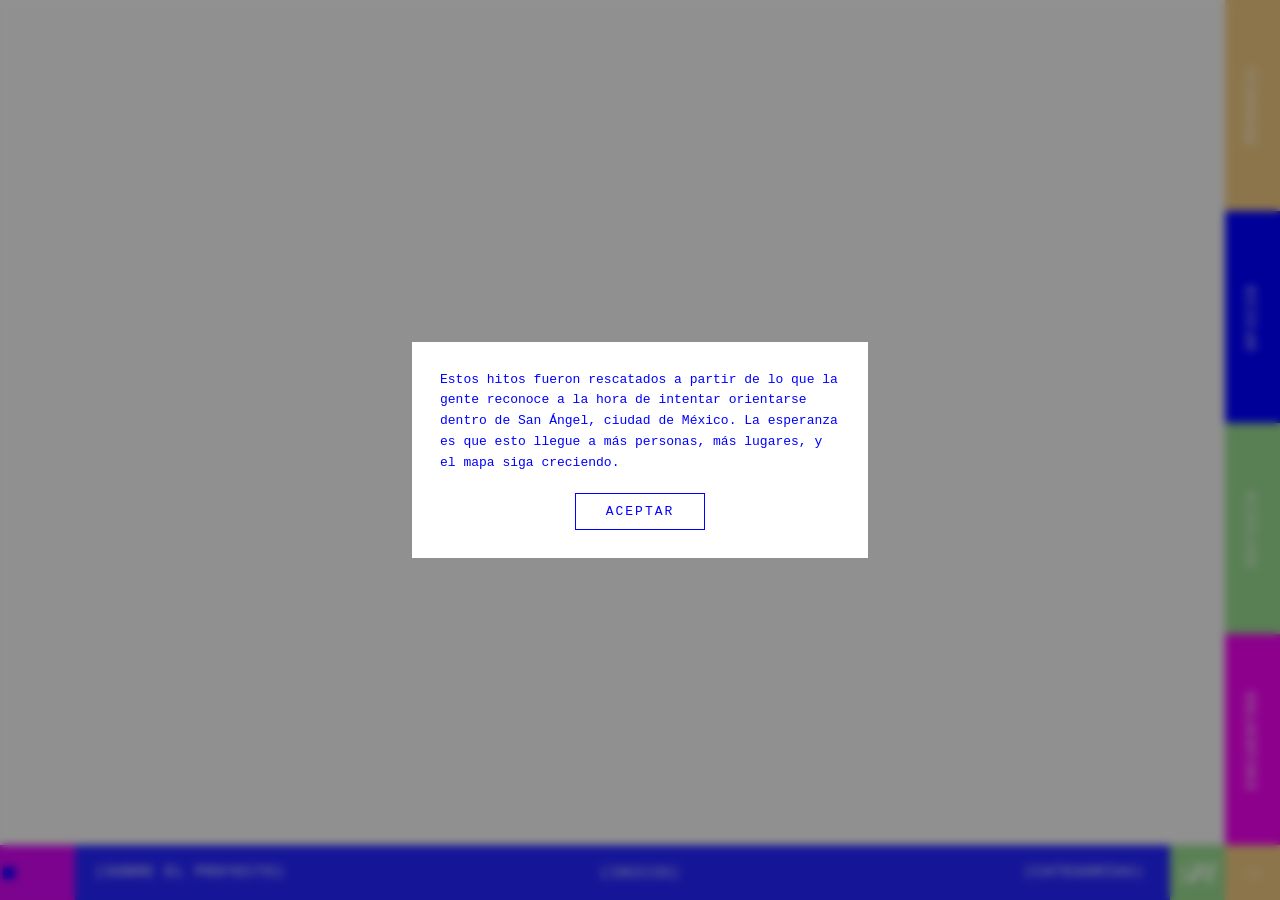
<file: map-sockets.html>
<!DOCTYPE html>
<html lang="es">
<head>
    <meta charset="UTF-8">
    <meta name="viewport" content="width=device-width, initial-scale=1.0">
    <title>Reconocer — Mapa</title>
    <link rel="icon" href="./favicon.ico" sizes="any">
    <link rel="icon" type="image/png" sizes="32x32" href="./img/favicon-32.png">
    <link rel="apple-touch-icon" sizes="180x180" href="./img/apple-touch-icon.png">
    <link href="https://api.mapbox.com/mapbox-gl-js/v3.3.0/mapbox-gl.css" rel="stylesheet">
    <link rel="stylesheet" href="./css/style.css?v=20260611-map-sound">
</head>
<body>
<audio id="global-audio" preload="auto" data-audio-base="./audio/"></audio>
    <div id="map-container">
        <div id="mapa"></div>

        <nav id="categories-nav" class="categories-open">
            <div class="categories-wrapper">
                <div class="cat-rects" aria-hidden="true">
                    <div class="cat-rect memoria" data-for="memoria-button"></div>
                    <div class="cat-rect oficio" data-for="oficio-button"></div>
                    <div class="cat-rect refugio" data-for="refugio-button"></div>
                    <div class="cat-rect encuentro" data-for="encuentro-button"></div>
                </div>
                <div class="cat-buttons">
                    <button class="category-button" id="memoria-button" data-category="m"><span class="label">MEMORIA</span><span class="swatch"></span></button>
                    <button class="category-button" id="oficio-button" data-category="o"><span class="label">OFICIO</span><span class="swatch"></span></button>
                    <button class="category-button" id="refugio-button" data-category="r"><span class="label">REFUGIO</span><span class="swatch"></span></button>
                    <button class="category-button" id="encuentro-button" data-category="e"><span class="label">ENCUENTRO</span><span class="swatch"></span></button>
                </div>
            </div>
        </nav>

        <footer class="site-footer">
           <button class="sound-btn" id="sound-btn" aria-label="sonido">
               <input type="range" class="volume-slider" id="volume-slider" 
                      min="0" max="1" step="0.05" value="0" 
                      onclick="event.stopPropagation()">
           </button>
           <div class="footer-left" style="margin-left: 20px; margin-right: 20px; flex: 1;">
               <a href="./docs/index.html" class="footer-link footer-link-lg">(SOBRE EL PROYECTO)</a>
           </div>
           <div class="footer-center" style="position:absolute; left:50%; transform:translateX(-50%);">
               <a href="./index.html" class="footer-link footer-link-lg">(INICIO)</a>
           </div>
           <div class="footer-right">
               <button class="footer-link footer-link-lg" id="categories-button">(CATEGORÍAS)</button>
               <div id="category-rects-footer">
                   <div class="footer-rect footer-rect--memoria">
                       <img src="./img/m40.jpg" alt="memoria" class="rect-img">
                       <p class="rect-text">Explora las huellas que el tiempo ha dejado en el lugar. Fachadas, materiales, detalles y espacios que conservan historias, transformaciones y recuerdos del pasado.</p>
                   </div>
                   <div class="footer-rect footer-rect--oficio">
                       <img src="./img/o26.jpg" alt="oficio" class="rect-img">
                       <p class="rect-text">Explora negocios, talleres, mercados y espacios que forman parte de la actividad cotidiana del lugar. Espacios que reflejan la actividad, los saberes y la vida diaria del territorio.</p>
                   </div>
                   <div class="footer-rect footer-rect--refugio">
                       <img src="./img/r34.jpg" alt="refugio" class="rect-img">
                       <p class="rect-text">Sigue los espacios donde las personas se reúnen, conversan y comparten el territorio. Plazas, paradas de camión, parques, puntos donde la vida colectiva se hace visible.</p>
                   </div>
                   <div class="footer-rect footer-rect--encuentro">
                       <img src="./img/e25.jpg" alt="encuentro" class="rect-img">
                       <p class="rect-text">Toma esta ruta para seguir los puntos donde las personas coinciden. Espacios de convivencia, intercambio y actividad que dan forma a la vida cotidiana y turística del lugar.</p>
                   </div>
               </div>
               <div class="footer-cat-actions">
                   <button type="button" class="footer-cat-block" id="footer-cat-companion" aria-label="Cambiar fondo del mapa">
                       <span class="footer-map-filter-c" aria-hidden="true">M</span>
                   </button>
                   <button type="button" class="footer-cat-block" id="cat-arrow-btn" aria-label="Abrir categorías">
                       <span id="cat-arrow">→</span>
                   </button>
               </div>
           </div>
        </footer>
        <div id="map-splash">
            <div id="splash-overlay"></div>
            <div id="splash-modal">
                <p>Estos hitos fueron rescatados a partir de lo que la gente reconoce a la hora de intentar orientarse dentro de San Ángel, ciudad de México. La esperanza es que esto llegue a más personas, más lugares, y el mapa siga creciendo.</p>
                <button id="splash-btn">ACEPTAR</button>
            </div>
        </div>
    </div>

    <script src="https://api.mapbox.com/mapbox-gl-js/v3.3.0/mapbox-gl.js"></script>
    <script src="./js/map-token.js"></script>
    <script src="./js/ws-config.js"></script>
    <script src="./js/ws-routes.js"></script>
    <script src="./js/reconocer-build.js"></script>
    <script src="./js/hito-videos.js?v=20260611-mod-v16"></script>
    <script src="./js/map/map-config.js?v=20260611-mod-v16"></script>
    <script src="./js/map/map-state.js?v=20260611-mod-v16"></script>
    <script src="./js/map/map-layers.js?v=20260611-mod-v16"></script>
    <script src="./js/map/map-viewport.js?v=20260611-mod-v16"></script>
    <script src="./js/map/map-ws.js?v=20260611-mod-v16"></script>
    <script src="./js/map/map-csv.js?v=20260611-mod-v16"></script>
    <script src="./js/map/map-rewards.js?v=20260611-mod-v16"></script>
    <script src="./js/map/map-popups.js?v=20260611-mod-v16"></script>
    <script src="./js/map/map-markers.js?v=20260611-mod-v16"></script>
    <script src="./js/map/map-init.js?v=20260611-mod-v16"></script>
    <script>
    document.querySelectorAll('a').forEach(link => {
        link.addEventListener('click', function(e) {
            const href = this.getAttribute('href');
            if (!href || href.startsWith('#') || href.startsWith('javascript')) return;
            e.preventDefault();
            document.body.style.transition = 'opacity 600ms ease';
            document.body.style.opacity = '0';
            setTimeout(() => { window.location.href = href; }, 360);
        });
    });
    </script>
    <script src="./js/audio.js?v=11"></script>
    <script>
    const splash = document.getElementById('map-splash');
    const splashBtn = document.getElementById('splash-btn');

    if (splashBtn) {
        splashBtn.addEventListener('click', () => {
            splash.classList.add('hidden');
            setTimeout(() => { splash.style.display = 'none'; }, 600);
        });
    }
    </script>
</body>
</html>
</file>
<file: css/style.css>
/* Fuentes personalizadas */
@font-face {
    font-family: 'REconocer';
    src: url('./REconocer-Regular.woff') format('woff');
    font-weight: normal;
    font-style: normal;
    font-display: swap;
}

@font-face {
    font-family: 'REconocer Alt R';
    src: url('./REconocer-AltR.woff') format('woff');
    font-weight: normal;
    font-style: normal;
    font-display: swap;
}

/* Reset y tipografía general */
html, body {
    min-height: 100%;
    padding: 0;
    margin: 0;
    overflow-x: hidden;
    overflow-y: auto;
    scroll-behavior: smooth;
    font-family: "Courier New", Courier, monospace;
    -webkit-font-smoothing: antialiased;
    background-color: #f1f1f1;
    max-width: 100%;
}

/* Map containers (acepta ambos ids por compatibilidad) */
#map, #mapa {
    position: absolute;
    left: 0;
    top: 0;
    width: 100%;
    height: 100%;
    background: #f1f1f1;
}

/* Filtro solo en el canvas base; marcadores y popups quedan arriba sin filtro */
#map-container #mapa {
    background: #ffffff;
}

#mapa.map-view-pending {
    visibility: hidden;
}

#mapa .mapboxgl-canvas-container .mapboxgl-canvas {
    position: relative;
    z-index: 0;
}

#map-container .mapboxgl-canvas {
    filter: brightness(1.22) saturate(0) contrast(0.8);
}

#map-container.map-bg-blue .mapboxgl-canvas {
    transition: filter 1.8s ease-in-out;
}

#map-container.map-bg-dark .mapboxgl-canvas {
    filter: brightness(0.22) saturate(0) contrast(1.22);
}

#map-zoom-fade {
    position: fixed;
    inset: 0;
    background: #000000;
    opacity: 0;
    pointer-events: none;
    z-index: 9998;
    transition: opacity 0.85s ease-in-out;
}

#map-zoom-fade.is-active {
    opacity: 0.26;
}

#map-zoom-fade.is-active.is-flash {
    animation: rewardMapUnlockFlash 1.15s ease-out forwards;
}

#map-zoom-fade.is-active.is-pulse {
    animation: rewardMapLightPulse 2.6s ease-in-out infinite;
}

@keyframes rewardMapUnlockFlash {
    0% { opacity: 0; }
    30% { opacity: 0.38; }
    62% { opacity: 0.2; }
    100% { opacity: 0.28; }
}

@keyframes rewardMapLightPulse {
    0%, 100% { opacity: 0.24; }
    50% { opacity: 0.34; }
}

.map-zoom-hint {
    position: fixed;
    inset: 0;
    z-index: 9999;
    pointer-events: none;
    opacity: 0;
    visibility: hidden;
    transition: opacity 0.5s ease-in-out, visibility 0.5s ease-in-out;
}

.map-zoom-hint.is-visible {
    opacity: 1;
    visibility: visible;
}

.map-zoom-hint__frame {
    position: absolute;
    left: 50%;
    top: 50%;
    width: min(58vw, 300px);
    height: min(22vh, 110px);
    transform: translate(-50%, -50%);
}

.map-zoom-hint__corner {
    position: absolute;
    width: 30px;
    height: 30px;
    border-color: rgba(255, 255, 255, 0.88);
    border-style: solid;
    animation: zoomHintPulse 2.2s ease-in-out infinite;
}

.map-zoom-hint__corner--tl {
    top: 0;
    left: 0;
    border-width: 2px 0 0 2px;
}

.map-zoom-hint__corner--tr {
    top: 0;
    right: 0;
    border-width: 2px 2px 0 0;
}

.map-zoom-hint__corner--bl {
    bottom: 0;
    left: 0;
    border-width: 0 0 2px 2px;
}

.map-zoom-hint__corner--br {
    bottom: 0;
    right: 0;
    border-width: 0 2px 2px 0;
}

.map-zoom-hint__label {
    position: absolute;
    left: 50%;
    top: 50%;
    transform: translate(-50%, -50%);
    margin: 0;
    font-family: 'Courier New', Courier, monospace;
    font-size: 11px;
    letter-spacing: 0.06em;
    color: rgba(255, 255, 255, 0.92);
    text-transform: lowercase;
    white-space: nowrap;
    text-align: center;
    text-shadow: 0 0 14px rgba(0, 0, 0, 0.9), 0 1px 10px rgba(0, 0, 0, 0.75);
}

@keyframes zoomHintPulse {
    0%, 100% { opacity: 0.55; }
    50% { opacity: 1; }
}

@media (prefers-reduced-motion: reduce) {
    #map-zoom-fade,
    .map-zoom-hint {
        transition: none;
    }

    #map-zoom-fade.is-flash,
    #map-zoom-fade.is-pulse {
        animation: none;
        opacity: 0.28;
    }

    .map-zoom-hint__corner {
        animation: none;
        opacity: 0.9;
    }
}

/* Entrada al filtro 3: rosa + azul por capas, sin monocromático encima */
#map-container.map-bg-blue.map-bg-blue-base .mapboxgl-canvas {
    filter: brightness(0.98) contrast(1.04);
}

/* Encuentro: rosa invertido monocromático */
#map-container.map-bg-blue.map-bg-blue-encuentro .mapboxgl-canvas {
    filter: grayscale(1) sepia(0.85) hue-rotate(292deg) saturate(4.8) brightness(0.97) contrast(1.02) !important;
}

#map-container.map-bg-blue.map-bg-blue-green .mapboxgl-canvas {
    filter: grayscale(1) sepia(0.85) hue-rotate(68deg) saturate(3.4) brightness(0.99) contrast(1.02);
}

/* Oficio: monocromático azul #0000ff */
#map-container.map-bg-blue.map-bg-blue-oficio .mapboxgl-canvas {
    filter: grayscale(1) sepia(0.85) hue-rotate(196deg) saturate(5.2) brightness(0.93) contrast(1.04) !important;
}

#map-container.map-bg-blue.map-bg-blue-memoria .mapboxgl-canvas {
    filter: grayscale(1) sepia(0.85) hue-rotate(18deg) saturate(3.6) brightness(1.03) contrast(1.02);
}
#home {
   background-color: #f1f1f1;
   width: 100%;
   max-width: 100%;
   overflow-x: hidden;
}

#map-preview,
#map-sticky-wrap,
#docs-preview,
#docs-sticky-wrap {
   width: 100%;
   max-width: 100%;
   overflow-x: hidden;
}

.city-stage {
   position: absolute;
   left: 0;
   right: 0;
   width: 100%;
   max-width: 100%;
   display: flex;
   flex-direction: row;
   align-items: flex-start;
   justify-content: space-between;
   gap: 1rem;
   z-index: 1001;
   pointer-events: none;
   box-sizing: border-box;
}

.city-copy {
   position: relative;
   flex: 1 1 auto;
   min-width: 0;
   height: calc(100vh - 55px);
   pointer-events: none;
}

.city-collage {
   position: relative;
   flex: 0 0 auto;
   aspect-ratio: 2336 / 3118;
   width: min(calc((100vh - 55px) * 2336 / 3118), 58vw);
   height: min(calc(100vh - 55px), calc(58vw * 3118 / 2336));
   display: block;
   overflow: visible;
}

.city-collage__base {
   position: absolute;
   left: 0;
   top: 0;
   width: 100%;
   height: 100%;
   display: block;
   pointer-events: none;
   opacity: 0;
   z-index: 0;
   transition: opacity 0.4s ease;
}

.city-collage--complete .city-collage__base {
   opacity: 1;
}

.city-collage--complete .city-piece {
   opacity: 1;
   animation: none;
   transform: none;
}

.city-piece {
   position: absolute;
   overflow: hidden;
   line-height: 0;
   will-change: opacity, transform;
   z-index: 2;
}

.city-piece img {
   position: absolute;
   display: block;
   max-width: none;
}

.city-collage--pending .city-piece {
   opacity: 0;
}

.city-collage--shown .city-piece {
   opacity: 0;
   animation: cityPieceReveal 0.78s cubic-bezier(0.22, 1, 0.36, 1) var(--reveal-delay, 0s) forwards;
}

@keyframes cityPieceReveal {
   from {
      opacity: 0;
      transform: translateY(-12px);
   }
   to {
      opacity: 1;
      transform: translateY(0);
   }
}

@media (prefers-reduced-motion: reduce) {
   .city-collage--pending .city-piece,
   .city-collage--shown .city-piece,
   .city-collage__base {
      opacity: 1;
      animation: none;
      transform: none;
   }

   .city-collage--complete .city-collage__base {
      opacity: 1;
   }
}

.city-copy__block {
   position: absolute;
   margin: 0;
   font-family: 'REconocer', serif;
   font-size: calc(22px + 2pt);
   font-weight: normal;
   color: #0000ff;
   line-height: 1.25;
   text-align: left;
   will-change: opacity;
}

.city-copy__block--1 {
   font-size: calc(22px + 6pt);
   left: 8%;
   top: 9%;
   line-height: 1.42;
}

.city-copy__block--2,
.city-copy__block--3 {
   font-family: 'Courier New', Courier, monospace;
   font-size: calc(22px + 3pt);
   font-weight: bold;
}

.city-copy__block--2 {
   left: 42%;
   top: 31%;
   transform: translateX(4cm);
}

.city-copy__block--3 {
   left: 8%;
   top: 41%;
   transform: translateX(2cm) translateY(1cm);
}

.city-copy__block--4 {
   left: 24%;
   top: 53%;
   transform: translateX(3cm) translateY(2cm);
   font-size: calc(22px + 2pt);
   line-height: 1.42;
}

.city-copy__block--5 {
   left: 8%;
   top: calc(74% + 1cm);
   max-width: none;
   font-family: 'Courier New', Courier, monospace;
   font-size: calc(22px - 2pt);
   text-align: center;
   transform: translateX(3cm) translateY(1.5cm);
}

.city-copy__block--stacked .city-copy__line {
   display: block;
   white-space: nowrap;
}

.city-copy--pending .city-copy__block {
   opacity: 0;
}

.city-copy--shown .city-copy__block {
   opacity: 0;
   animation: cityCopyFadeIn 0.9s ease forwards;
}

.city-copy--shown .city-copy__block--1 { animation-delay: 0.15s; }
.city-copy--shown .city-copy__block--2 { animation-delay: 1.15s; }
.city-copy--shown .city-copy__block--3 { animation-delay: 2.15s; }
.city-copy--shown .city-copy__block--4 { animation-delay: 3.15s; }
.city-copy--shown .city-copy__block--5 { animation-delay: 4.15s; }

@keyframes cityCopyFadeIn {
   from { opacity: 0; }
   to { opacity: 1; }
}

@media (prefers-reduced-motion: reduce) {
   .city-copy--pending .city-copy__block,
   .city-copy--shown .city-copy__block {
      opacity: 1;
      animation: none;
   }
}

.home-instructions {
   position: absolute;
   left: 0;
   width: 100%;
   max-width: 100%;
   padding-left: 1cm;
   padding-right: 1cm;
   display: flex;
   flex-direction: row;
   justify-content: space-evenly;
   align-items: center;
   z-index: 1002;
   pointer-events: none;
   box-sizing: border-box;
   overflow: visible;
   transform: translateY(0.5cm);
}

.home-instruction-item {
   position: relative;
   flex: 0 0 auto;
}

.home-instruction-item--with-lines {
   display: inline-flex;
   align-items: center;
   gap: 10px;
   padding-left: 28px;
   overflow: visible;
}

.home-instruction-num,
.home-instruction-title {
   position: absolute;
   top: 0;
   margin: 6px;
   font-family: 'Courier New', Courier, monospace;
   font-weight: bold;
   font-size: 17px;
   color: #0000ff;
   line-height: 1.15;
   z-index: 1;
}

.home-instruction-num {
   left: 0;
}

.home-instruction-title {
   left: calc(100% + 10px);
   text-align: left;
   text-transform: uppercase;
   white-space: normal;
}

.home-instruction-title--single {
   white-space: nowrap;
}

.home-instruction-title--spaced {
   letter-spacing: 0.1em;
}

.home-instruction-title--spaced-wide {
   letter-spacing: 0.18em;
}

.home-instruction-item--with-lines .home-instruction-num {
   top: 0;
   transform: none;
}

.home-instruction-item--with-lines .home-instruction-copy {
   display: flex;
   flex-direction: column;
   align-items: flex-start;
   margin: 6px 0 0 -0.8cm;
   flex: 0 0 auto;
   max-width: 10.5rem;
}

.home-instruction-item--with-lines .home-instruction-title {
   position: static;
   left: auto;
   margin: 0;
   flex: 0 0 auto;
}

.home-instruction-subtext {
   margin: 4px 0 0 0;
   font-family: 'Courier New', Courier, monospace;
   font-weight: normal;
   font-size: 15px;
   color: #0000ff;
   line-height: 1.2;
   text-align: left;
   text-transform: none;
}

.home-instruction-subtext--stacked .home-instruction-subtext-line {
   display: block;
}

.home-instruction-title--two-lines .home-instruction-title-line,
.home-instruction-title--stacked-lines .home-instruction-title-line {
   display: block;
   white-space: nowrap;
}

.home-instructions img {
   display: block;
   object-fit: contain;
   flex: 0 0 auto;
   transform: scale(0.7);
   transform-origin: left center;
}

#hero {
   width: 100%;
   height: calc(100vh - 55px);
   min-height: calc(100vh - 55px);
   box-sizing: border-box;
   overflow: hidden;
   background-color: #f1f1f1;
}

.hero-collage {
   position: absolute;
   inset: 0;
   z-index: 0;
   pointer-events: none;
}

#hero-collage svg {
   display: block;
   width: 100%;
   height: 100%;
   filter: grayscale(1) brightness(1.1) contrast(1.05) sepia(0.4) hue-rotate(195deg) saturate(3);
}

.hero-collage--fallback {
   background-image: url('../img/home.svg');
   background-size: 100% calc(100vh - 55px);
   background-position: center top;
   background-repeat: no-repeat;
   opacity: 0;
   animation: heroCollageReveal 2s cubic-bezier(0.22, 1, 0.36, 1) 0.35s forwards;
}

@keyframes homeTileIn {
   from { opacity: 0; }
   to { opacity: 1; }
}

@keyframes heroCollageReveal {
   from {
      opacity: 0;
      transform: scale(1.03);
   }
   to {
      opacity: 1;
      transform: scale(1);
   }
}

#hero > *:not(.hero-collage) {
   z-index: 1;
}

#hero .hero-content {
   position: absolute;
   left: 22%;
   bottom: 40%;
   text-align: left;
   opacity: 1;
}

#hero .hero-content p {
   margin: 0;
}

#hero .hero-content p + p {
   margin-top: 0.35em;
}

@keyframes heroTextFadeIn {
   from {
      opacity: 0;
   }
   to {
      opacity: 1;
   }
}

.page-docs,
.page-docs main {
   background-color: #f1f1f1;
   min-height: 100vh;
   box-sizing: border-box;
   position: relative;
   overflow-x: hidden;
}

/* Sticky embebido (home/docs): solo ocultar el footer duplicado del iframe */
html.map-embed .site-footer {
   display: none !important;
}

.docs-page-title {
   margin: 2cm 0 0;
   padding: 0 24px;
   font-family: 'REconocer', serif;
   font-size: clamp(56px, 9vw, 88px);
   font-weight: normal;
   line-height: 0.95;
   text-align: center;
   color: #0000ff;
}

.docs-canvas {
   position: relative;
   width: min(1180px, 100%);
   margin: 0 auto;
   padding: 52px clamp(24px, 5vw, 48px) 0 clamp(72px, 11vw, 156px);
   box-sizing: border-box;
}

.docs-line {
   position: absolute;
   top: 100px;
   left: clamp(72px, 11vw, 156px);
   width: 255px;
   max-width: calc(100% - 96px);
   height: auto;
   margin: 0;
   z-index: 0;
   pointer-events: none;
}

.docs-flow {
   position: relative;
   z-index: 2;
}

.docs-block__title,
.docs-block__text {
   margin: 0;
   font-family: "Courier New", Courier, monospace;
   color: #0000ff;
}

.docs-block__title {
   font-size: 18px;
   line-height: 1.25;
   font-weight: normal;
   margin-bottom: 18px;
}

.docs-block__title--center {
   text-align: center;
}

.docs-block__text {
   font-size: 14px;
   line-height: 1.55;
   max-width: 34ch;
}

.docs-block__text--center {
   text-align: center;
   margin-left: auto;
   margin-right: auto;
}

.docs-block--1 {
   position: relative;
   z-index: 2;
   width: 100%;
   margin-bottom: 12px;
}

.docs-block--1__layout {
   display: grid;
   grid-template-columns: minmax(200px, 34ch) minmax(56px, 92px) minmax(250px, 360px);
   grid-template-rows: auto auto auto auto;
   column-gap: 0;
   row-gap: clamp(20px, 3vh, 30px);
   align-items: center;
}

.docs-block--1__p {
   grid-column: 1;
   max-width: 34ch;
   margin: 0;
   position: relative;
   z-index: 2;
}

.docs-block--1__p3 { grid-row: 1; }

.docs-block--1__connector {
   grid-column: 2;
   position: relative;
   justify-self: stretch;
   align-self: center;
   height: 2px;
   background: #0000ff;
}

.docs-block--1__connector--3 { grid-row: 1; }

.docs-block--1__connector--3::after {
   content: "";
   position: absolute;
   right: 0;
   bottom: 0;
   width: 2px;
   height: 38px;
   background: #0000ff;
}

.docs-block--1__collage {
   grid-column: 3;
   grid-row: 2 / 5;
   position: relative;
   width: 100%;
   min-height: 400px;
   align-self: start;
   z-index: 1;
}

.docs-block--1__collage .docs-photo {
   position: absolute;
   display: block;
   width: auto;
   height: auto;
   object-fit: cover;
}

.docs-block--1__collage .docs-photo--d12 {
   left: 0;
   top: 72px;
   width: 178px;
   height: auto;
   max-height: 248px;
   object-position: center;
   z-index: 2;
}

.docs-block--1__collage .docs-photo--d13 {
   right: 0;
   top: 0;
   width: 136px;
   height: auto;
   max-height: 220px;
   object-position: center top;
   z-index: 3;
}

.docs-block--1__collage .docs-photo--d17 {
   right: 0;
   bottom: 0;
   width: 228px;
   height: auto;
   max-height: 200px;
   object-position: center 40%;
   z-index: 1;
}

@media (max-width: 820px) {
   .docs-block--1__layout {
      grid-template-columns: 1fr;
      grid-template-rows: auto;
   }

   .docs-block--1__title,
   .docs-block--1__p,
   .docs-block--1__connector {
      grid-column: 1;
      grid-row: auto;
   }

   .docs-block--1__connector {
      display: none;
   }

   .docs-block--1__collage {
      grid-column: 1;
      grid-row: auto;
      min-height: 320px;
      margin-top: 8px;
   }

   .docs-block--1__collage .docs-photo--d12 {
      left: 0;
      top: 40px;
      width: 46%;
   }

   .docs-block--1__collage .docs-photo--d13 {
      right: 0;
      top: 0;
      width: 38%;
   }

   .docs-block--1__collage .docs-photo--d17 {
      right: 8%;
      bottom: 0;
      width: 58%;
   }
}

.docs-block--2 {
   position: relative;
   z-index: 2;
   width: 100%;
   max-width: none;
   margin: 0;
}

.docs-block--2__stage {
   position: relative;
   width: 100%;
   margin-top: 0;
}

.docs-block--2__docuu-row {
   display: flex;
   align-items: flex-start;
   gap: 2cm;
   margin-left: auto;
   width: fit-content;
   max-width: 100%;
}

.docs-page-title--docuu {
   margin: 0;
   padding: 0;
   flex: 0 1 auto;
   align-self: flex-start;
   max-width: min(11ch, 30vw);
   text-align: left;
   line-height: 0.92;
   transform: translateX(-3cm);
}

.docs-block--2__collage-img {
   display: block;
   flex: 0 0 auto;
   width: min(468px, 68vw);
   max-width: 861px;
   height: auto;
   margin: 0;
}

.docs-docuuu-cluster {
   position: relative;
   width: 100%;
   --docuuu-left: -4cm;
   --docuuu-w: min(880px, 92vw);
   --docuuu-h: calc(var(--docuuu-w) * 744 / 1024);
}

.docs-docuuu-cluster .docs-block--1__intro--tree {
   position: absolute;
   top: calc(var(--docuuu-h) * 0.45 - 28cm);
   left: calc(255px - 22ch - 12px);
   margin: 0;
   max-width: 34ch;
   text-align: left;
   z-index: 3;
   pointer-events: none;
}

.docs-docuuu-cluster .docs-block--2__copy {
   position: absolute;
   top: 5cm;
   left: calc(var(--docuuu-left) + var(--docuuu-w) + 1cm);
   margin: 0;
   max-width: 34ch;
   text-align: left;
   z-index: 3;
   pointer-events: none;
}

.docs-docuuu-cluster .docs-block--2__copy .docs-block__title {
   margin-bottom: 18px;
}

.docs-docuuu-cluster .docs-block--2__copy .docs-block__p6 {
   margin: 0;
}

.docs-docuuu-cluster .docs-block__p7--stack {
   position: absolute;
   left: calc(var(--docuuu-left) + var(--docuuu-w) * 309 / 1024 + 3.6cm);
   top: calc(var(--docuuu-h) * 410 / 744);
   width: min(26ch, 30vw);
   height: calc(var(--docuuu-h) * 175 / 744);
   margin: 0;
   padding: 0;
   display: flex;
   align-items: center;
   box-sizing: border-box;
   text-align: left;
   z-index: 4;
   pointer-events: none;
}


/* docuuu — arriba del collage sticky, alineado con collage inferior */
.docs-block--1__intro .docs-block--1__title {
   margin: 0 0 14px;
   text-align: left;
   max-width: none;
}

.docs-block__title-el {
   font-family: 'REconocer', serif;
   text-transform: uppercase;
   font-feature-settings: "ss01" 1, "ss02" 1;
   letter-spacing: 0.02em;
}

.docs-block--1__intro .docs-block--1__p1 {
   margin: 0;
   text-align: left;
   max-width: none;
}

.docs-footer-collage {
   display: block;
   position: relative;
   z-index: 2;
   margin: 0 0 0 var(--docuuu-left);
   padding: 0;
   width: var(--docuuu-w);
   max-width: min(1024px, calc(100% - var(--docuuu-left)));
   height: auto;
   line-height: 0;
   pointer-events: none;
}

.docs-block--3 {
   position: relative;
   z-index: 2;
   width: 100%;
   max-width: none;
   margin: 28px 0 0;
}

.docs-block--3__mirada-row {
   display: flex;
   align-items: flex-start;
   gap: 3.5cm;
   padding-left: calc(255px - 22ch - 12px);
}

.docs-block--3__d18-cluster {
   display: flex;
   align-items: flex-start;
   gap: 2cm;
   flex: 0 0 auto;
}

.docs-block--3__d18-cluster .docs-photo--d18 {
   flex: 0 0 auto;
   display: block;
   width: min(230px, 32vw);
   max-width: 230px;
   height: auto;
   object-fit: contain;
}

.docs-block--3__p2p3-stack {
   flex: 0 1 auto;
   display: flex;
   flex-direction: column;
   align-items: flex-start;
}

.docs-block--3__p2p3-stack .docs-block--1__p2--d18 {
   margin: 0;
   max-width: 28ch;
   text-align: left;
}

.docs-block--3__p2p3-stack .docs-block--1__p3--d18 {
   margin: 4cm 0 0 3cm;
   max-width: 36ch;
   text-align: left;
}

.docs-block--3__copy {
   flex: 0 1 auto;
   max-width: 22ch;
   padding-left: 0;
   transform: translateX(-3cm);
}

.docs-block__title--mirada {
   font-style: italic;
   padding-left: 2.4em;
   text-align: left;
   margin-bottom: 16px;
}

.docs-block--3 .docs-block__text {
   max-width: 22ch;
   text-align: left;
}

.docs-block--3 .docs-block__p4 {
   margin-bottom: 14px;
}

.docs-reveal {
   opacity: 0;
   transition: opacity 0.85s ease;
   will-change: opacity;
}

.docs-reveal.is-visible {
   opacity: 1;
}

@media (prefers-reduced-motion: reduce) {
   .docs-reveal {
      opacity: 1;
      transition: none;
   }
}

.docs-photo-collage {
   position: absolute;
   inset: 0;
   pointer-events: none;
}

.docs-photo-collage .docs-photo {
   position: absolute;
   display: block;
   width: auto;
   height: auto;
   max-width: none;
   object-fit: contain;
   box-shadow: none;
}

#docs-sticky-block {
   position: relative;
   z-index: 30;
}

.docs-map-collage {
   position: absolute;
   left: 0;
   bottom: 100%;
   width: 1050px;
   max-width: 100vw;
   height: 398px;
   z-index: 31;
   pointer-events: none;
   overflow: visible;
}

.docs-map-thanks {
   position: absolute;
   left: calc(1050px + 1.2cm);
   right: clamp(16px, 6vw, 80px);
   bottom: 100%;
   height: 398px;
   box-sizing: border-box;
   display: flex;
   align-items: flex-start;
   justify-content: center;
   padding: calc(43px + 1cm) 0.8cm 0;
   z-index: 32;
   pointer-events: none;
}

.docs-map-thanks__text {
   margin: 0;
   width: min(100%, 42ch);
   font-family: "Courier New", Courier, monospace;
   font-size: 14px;
   line-height: 1.55;
   color: #0000ff;
   text-align: left;
}

.docs-map-thanks__line {
   display: block;
}

.docs-map-thanks__line + .docs-map-thanks__line {
   margin-top: 1em;
}

.docs-map-collage__photo {
   position: absolute;
   display: block;
   object-fit: cover;
   box-shadow: none;
}

/* Collage cierre — pegado a la izquierda, fotos superpuestas (referencia docuu) */
.docs-map-collage__photo--d10 {
   left: 0;
   bottom: 0;
   width: 212px;
   height: 398px;
   z-index: 3;
   object-position: 0% 38%;
}

.docs-map-collage__photo--d8 {
   left: 188px;
   bottom: 0;
   width: 232px;
   height: 398px;
   z-index: 2;
   object-position: center 22%;
}

.docs-map-collage__photo--d3 {
   left: 420px;
   bottom: 145px;
   width: 168px;
   height: 210px;
   z-index: 6;
   object-position: center 8%;
}

.docs-map-collage__photo--d6 {
   left: calc(420px - 1cm);
   bottom: 0;
   width: calc(220px + 1cm);
   height: 145px;
   z-index: 1;
   object-position: center 34%;
}

.docs-map-collage__photo--d19 {
   left: 542px;
   bottom: 0;
   width: 354px;
   height: 355px;
   z-index: 7;
   object-position: 30% center;
}

.docs-map-collage__photo--d4 {
   left: 640px;
   bottom: 0;
   width: 256px;
   height: 145px;
   z-index: 7;
   object-position: center 54%;
}

.docs-map-collage__photo--d2 {
   left: 896px;
   bottom: 0;
   width: 154px;
   height: 290px;
   z-index: 8;
   object-position: center 14%;
}

.docs-epilogue-panel {
   position: relative;
   width: 100%;
   height: 100%;
   padding: 56px 24px 88px;
   background-color: #efefef;
   background-image: url('../img/city.png');
   background-repeat: no-repeat;
   background-position: center top;
   background-size: cover;
   box-sizing: border-box;
}

.corner-logo--epilogue {
   position: absolute;
   top: 20px;
   left: 18px;
}

.docs-epilogue__card {
   width: min(420px, 92vw);
   margin: 120px auto 0;
   padding: 24px;
   background: #fff;
   border: 1px solid #0000ff;
   box-sizing: border-box;
}

.docs-epilogue__card p {
   margin: 0;
   font-family: "Courier New", Courier, monospace;
   font-size: 13px;
   line-height: 1.55;
   color: #0000ff;
}

.docs-epilogue__btn {
   display: block;
   width: 120px;
   height: 28px;
   margin: 18px auto 0;
   padding: 0;
   border: 1px solid #b5b5b5;
   background: #fff;
}

.docs-main {
   max-width: 720px;
   margin: 0 auto;
   padding: 0 24px 100px;
   color: #111;
}

.docs-eyebrow {
   margin: 0 0 12px;
   font-family: 'Courier New', Courier, monospace;
   font-size: 11px;
   font-weight: bold;
   letter-spacing: 1px;
   color: #0000ff;
   text-transform: uppercase;
}

.docs-title {
   margin: 0 0 16px;
   font-size: clamp(2rem, 8vw, 3.2rem);
   line-height: 1.05;
   color: #0000ff;
}

.docs-lead {
   margin: 0 0 40px;
   font-size: 1.05rem;
   line-height: 1.5;
   max-width: 34rem;
}

.docs-section {
   margin-bottom: 32px;
}

.docs-heading {
   margin: 0 0 10px;
   font-family: 'Courier New', Courier, monospace;
   font-size: 12px;
   letter-spacing: 1px;
   text-transform: uppercase;
   color: #0000ff;
}

.docs-copy,
.docs-list {
   margin: 0;
   font-size: 0.98rem;
   line-height: 1.6;
}

.docs-list {
   padding-left: 1.2rem;
}

.docs-list li + li {
   margin-top: 8px;
}
#map-container {
    position: relative;
    width: 100%;
    min-height: 100vh;
    height: 100vh;
}

/* Footer fijo y consistente en todas las páginas */
.site-footer {
    position: fixed;
    left: 0;
    right: 0;
    bottom: 0;
    height: 55px;
    background: rgba(0, 0, 255, 0.85);
    display: flex;
    align-items: center;
    justify-content: space-between;
    padding: 0 0 0 20px;
    box-sizing: border-box;
    z-index: 1001;
}

.footer-left {
    display: flex;
    align-items: center;
    gap: 20px;
}

.footer-right {
    display: flex;
    align-items: center;
    gap: 20px;
    padding-right: 0;
}

.volume-slider.active {
    opacity: 1;
}

.sound-btn {
    display: none !important;
    width: 75px;
    height: 55px;
    background: rgba(236, 0, 234, 0.85);
    border: none;
    cursor: pointer;
    align-items: center;
    justify-content: center;
    padding: 0 8px;
    flex-shrink: 0;
    margin-left: -20px;
    box-sizing: border-box;
    overflow: hidden;
}

#map-container .sound-btn {
    display: flex !important;
}

.volume-slider {
    width: 70px;
    accent-color: #fff;
    -webkit-appearance: none;
    appearance: none;
    height: 12px;
    margin: 0;
    padding: 0;
    background: transparent;
    border-radius: 2px;
    outline: none;
}

.volume-slider::-webkit-slider-runnable-track {
    height: 3px;
    border-radius: 2px;
    background: transparent;
}

.volume-slider.active::-webkit-slider-runnable-track {
    background: #fff;
}

.volume-slider:not(.active)::-webkit-slider-runnable-track {
    background: transparent;
}

.volume-slider::-webkit-slider-thumb {
    -webkit-appearance: none;
    appearance: none;
    width: 12px;
    height: 12px;
    border-radius: 0;
    background: #fff;
    border: none;
    box-shadow: none;
    margin-top: -4.5px;
    cursor: pointer;
}

.volume-slider:not(.active)::-webkit-slider-thumb {
    background: rgb(0, 0, 255);
}

.volume-slider::-moz-range-track {
    height: 3px;
    border-radius: 2px;
    background: transparent;
    border: none;
}

.volume-slider.active::-moz-range-track {
    background: #fff;
}

.volume-slider:not(.active)::-moz-range-track {
    background: transparent;
}

.volume-slider::-moz-range-thumb {
    width: 12px;
    height: 12px;
    border-radius: 0;
    background: #fff;
    border: none;
    box-shadow: none;
    cursor: pointer;
}

.volume-slider:not(.active)::-moz-range-thumb {
    background: rgb(0, 0, 255);
}

.footer-link {
    background: transparent;
    border: 0;
    color: #fff;
    text-decoration: none;
    text-transform: uppercase;
    font-family: inherit;
    letter-spacing: 1px;
    font-size: 11px;
}

#categories-button {
   text-decoration: none;
   position: relative;
}

#categories-button::after {
   content: "";
   position: absolute;
   bottom: -2px;
   left: 0;
   width: 0;
   height: 1px;
   background: #fff;
   transition: width 600ms ease;
}

#categories-button.underlined::after {
   width: 100%;
}

/* Categories nav (map page) */
#categories-nav {
   position: fixed;
   top: 0;
   right: 0;
    bottom: 55px;
   width: 55px;
   display: flex;
   flex-direction: column;
   z-index: 1000;
}

.categories-wrapper {
    display: flex;
    flex-direction: column;
    height: 100%;
    width: 100%;
}

.cat-buttons {
    display: flex;
    flex-direction: column;
    height: 100%;
    width: 100%;
}

.category-button {
    flex: 1;
    width: 100%;
    border: none;
    cursor: pointer;
    display: flex;
    align-items: center;
    justify-content: center;
    position: relative;
    color: #fff;
    font-family: inherit;
    text-transform: uppercase;
    font-size: 15px;
    letter-spacing: 2px;
    margin: 0;
    padding: 0;
}

.category-button .label {
    writing-mode: vertical-rl;
    transform: rotate(180deg);
    white-space: nowrap;
}

.category-button::before {
   content: "";
   display: none;
}

#memoria-button {
    --cat-btn-r: 233;
    --cat-btn-g: 196;
    --cat-btn-b: 126;
    background-color: rgb(var(--cat-btn-r), var(--cat-btn-g), var(--cat-btn-b));
}

#oficio-button {
    --cat-btn-r: 0;
    --cat-btn-g: 0;
    --cat-btn-b: 255;
    background-color: rgb(var(--cat-btn-r), var(--cat-btn-g), var(--cat-btn-b));
}

#refugio-button {
    --cat-btn-r: 148;
    --cat-btn-g: 212;
    --cat-btn-b: 140;
    background-color: rgb(var(--cat-btn-r), var(--cat-btn-g), var(--cat-btn-b));
}

#encuentro-button {
    --cat-btn-r: 236;
    --cat-btn-g: 0;
    --cat-btn-b: 234;
    background-color: rgb(var(--cat-btn-r), var(--cat-btn-g), var(--cat-btn-b));
}

/* Activo: mismo color, 70% transparencia (= 30% opacidad) */
#memoria-button.active,
#oficio-button.active,
#refugio-button.active,
#encuentro-button.active {
    background-color: rgba(var(--cat-btn-r), var(--cat-btn-g), var(--cat-btn-b), 0.3);
    filter: none;
}

/* Ensure content doesn't hide behind fixed footer on Home/docs */
main, section, #hero {
    box-sizing: border-box;
}

#category-rects-footer {
   position: fixed;
   top: 0;
   right: 55px;
    bottom: 55px;
   width: 0;
   display: flex;
   flex-direction: column;
   overflow: hidden;
   transition: width 400ms ease;
   z-index: 998;
}

#category-rects-footer.open {
   width: 320px;
}

.footer-rect {
    flex: 1;
    width: 100%;
}
.footer-cat-actions {
   display: flex;
   flex-shrink: 0;
}

#footer-cat-companion {
   --footer-btn-r: 148;
   --footer-btn-g: 212;
   --footer-btn-b: 140;
   background-color: rgb(var(--footer-btn-r), var(--footer-btn-g), var(--footer-btn-b));
}

#footer-cat-companion.active,
#footer-cat-companion:active {
   background-color: rgba(var(--footer-btn-r), var(--footer-btn-g), var(--footer-btn-b), 0.3);
}

.footer-map-filter-c {
   font-family: 'REconocer', serif;
   font-size: 30px;
   font-weight: normal;
   line-height: 1;
   color: #fff;
   display: block;
   transform: translateY(2px);
   pointer-events: none;
   user-select: none;
   transition: color 1s ease;
}

#footer-cat-companion.footer-cat-companion--dark .footer-map-filter-c {
   color: #000000;
}

@media (prefers-reduced-motion: reduce) {
   .footer-map-filter-c {
      transition: none;
   }
}

.footer-cat-block {
    width: 55px;
    height: 55px;
    border: none;
    padding: 0;
    margin: 0;
    cursor: pointer;
    display: flex;
    align-items: center;
    justify-content: center;
    flex-shrink: 0;
    box-sizing: border-box;
}

#cat-arrow-btn {
    --footer-btn-r: 233;
    --footer-btn-g: 196;
    --footer-btn-b: 126;
    background-color: rgb(var(--footer-btn-r), var(--footer-btn-g), var(--footer-btn-b));
}

#cat-arrow-btn.active,
#cat-arrow-btn:active {
    background-color: rgba(var(--footer-btn-r), var(--footer-btn-g), var(--footer-btn-b), 0.3);
}

#cat-arrow {
    font-size: 22px;
    color: #fff;
    display: inline-block;
    transition: transform 400ms ease;
}

body {
    animation: fadeIn 400ms ease forwards;
}

/* Estilos para tipografía REconocer */
.reconocer-title {
  font-family: 'REconocer', serif;
  text-transform: uppercase;
  letter-spacing: 2px;
  font-feature-settings: "ss01" 1, "ss02" 1;
}

#hero .reconocer-title {
    color: rgb(0, 0, 255);
}

.reconocer-alt-r {
    font-family: 'REconocer Alt R', 'REconocer', serif;
}

.corner-logo {
    position: fixed;
    top: 12px;
    left: 18px;
    z-index: 2100;
    font-family: 'REconocer', serif;
    color: #0000ff;
    font-size: 20px;
    line-height: 1;
    font-weight: normal;
    text-decoration: none;
    letter-spacing: 0;
    pointer-events: auto;
}

.corner-logo:hover,
.corner-logo:focus-visible {
    color: #0000ff;
    opacity: 0.85;
}

#hero .hero-reconocer-title {
    font-family: 'REconocer', serif;
    color: rgb(0, 0, 255);
    margin: 0;
    font-size: calc(4.75em + 16pt);
    font-weight: normal;
    line-height: 1.1;
    transform: translate(calc(145px + 1.5cm), calc(18px + 0.3cm - 2mm));
    opacity: 0;
    animation: heroTextFadeIn 0.7s ease 2.6s forwards;
}

.hero-subtitle-top {
    position: fixed;
    top: 0;
    left: 0;
    font-family: 'Courier New', Courier, monospace;
    font-size: 22px;
    color: #0000ff;
    margin: 0;
    text-transform: uppercase;
    white-space: nowrap;
    z-index: 10;
    transform: translate(7vw, calc(23vh + 0.2cm));
    opacity: 0;
    animation: heroTextFadeIn 0.7s ease 1.1s forwards;
}

.hero-subtitle-bottom {
    position: fixed;
    top: 0;
    left: 0;
    font-family: 'Courier New', Courier, monospace;
    font-size: 22px;
    color: #0000ff;
    margin: 0;
    text-transform: uppercase;
    white-space: nowrap;
    z-index: 10;
    transform: translate(73vw, calc(77vh - 0.3cm));
    opacity: 0;
    animation: heroTextFadeIn 0.7s ease 4.1s forwards;

}

@media (prefers-reduced-motion: reduce) {
   .hero-subtitle-top,
   #hero .hero-reconocer-title,
   #hero .hero-subtitle-bottom {
      opacity: 1;
      animation: none;
   }
}

@keyframes fadeIn {
    from { opacity: 0; }
    to   { opacity: 1; }
}

body {
    animation: fadeIn 1100ms ease forwards;
}

body.page-exit {
    animation: none;
    opacity: 0;
    transition: opacity 1000ms ease-in-out;
}

a.footer-link {
    transition: opacity 300ms ease;
}

#cat-arrow.vertical {
   transform: rotate(-90deg);
}

/* Popup category: eliminar fondo blanco por defecto y permitir que el color de la "popup-inner" rellene todo */
.category-popup .mapboxgl-popup-content {
    position: relative;
    background: transparent !important;
    padding: 0 !important;
    border-radius: 0 !important;
    box-shadow: none !important;
    max-height: none !important;
    overflow: visible !important;
}

.category-popup .mapboxgl-popup-close-button {
    position: absolute;
    top: 0;
    right: var(--popup-text-width, 177px);
    z-index: 40;
    width: 26px;
    height: 22px;
    padding: 0;
    margin: 0;
    border: none;
    border-radius: 0;
    background: var(--popup-close-bg, rgba(0, 0, 255, 0.85));
    color: #ffffff;
    font-size: 15px;
    line-height: 22px;
    text-align: center;
    cursor: pointer;
    pointer-events: auto;
}

.category-popup .mapboxgl-popup-close-button:hover {
    filter: brightness(1.08);
    color: #ffffff;
}

#mapa .mapboxgl-popup.category-popup--reward-zoom {
    z-index: 5000 !important;
}

.category-popup--reward-zoom .mapboxgl-popup-content {
    overflow: visible !important;
    animation: none !important;
    transform-origin: 50% 50%;
    will-change: transform;
}

.category-popup--reward-zoom .mapboxgl-popup-close-button {
    z-index: 60;
}

.category-popup--reward-zoom .popup-inner,
.category-popup--reward-zoom .popup-inner--video-open {
    overflow: visible !important;
}

/* Ocultar la punta del popup (se puede mostrar coloreada más tarde) */
.category-popup .mapboxgl-popup-tip {
    display: none !important;
}

/* Contenedor interno del popup (creado en JS) */
.category-popup .popup-inner {
    margin: 0;
    padding: 0;
    border-radius: 0;
    overflow: hidden;
    display: grid !important;
    align-items: start;
    align-content: start;
}

.category-popup .popup-text-panel {
    grid-column: 2;
    grid-row: 2;
    box-sizing: border-box;
    display: flex;
    align-items: center;
    overflow: hidden;
}

/* Refugio: relato + DESBLOQUEAR con verde sage al 75% */
.category-popup--refugio .popup-text-panel,
.category-popup--refugio .popup-unlock {
    background-color: rgba(138, 159, 130, 0.75) !important;
}

.category-popup .popup-unlock {
    box-sizing: border-box;
    display: flex;
    align-items: center;
    justify-content: center;
    font-family: 'Courier New', Courier, monospace;
    font-size: 11px;
    font-weight: normal;
    line-height: 1;
    letter-spacing: 0.04em;
    color: #ffffff !important;
    flex-shrink: 0;
}

.category-popup .popup-unlock--interactive {
    cursor: pointer;
}

.category-popup .popup-unlock--retry[hidden] {
    display: none !important;
}

.category-popup .popup-unlock--retry.popup-unlock--retry--shown {
    animation: popupRetryFadeIn 1000ms ease forwards;
}

@keyframes popupRetryFadeIn {
    from { opacity: 0; }
    to { opacity: 1; }
}

@media (prefers-reduced-motion: reduce) {
    .category-popup .popup-unlock--retry.popup-unlock--retry--shown {
        animation: none;
        opacity: 1;
    }
}

.category-popup .popup-inner--video-open {
    overflow: visible;
}

.category-popup .popup-video-panel {
    background: #000000;
    overflow: visible;
    box-sizing: border-box;
}

.category-popup .popup-video {
    width: 100%;
    height: 100%;
    display: block;
    object-fit: contain;
    background: #000000;
}

/* Texto del relato: banda horizontal más baja que la imagen */
.category-popup .popup-inner .popup-relato {
    margin: 0;
    line-height: 1.4;
    color: #ffffff;
    opacity: 1;
    font-family: 'Courier New', Courier, monospace;
    background: transparent;
    box-sizing: border-box;
    overflow-y: auto;
    word-break: break-word;
    flex-shrink: 0;
}

.footer-link-lg {
   font-size: 15px;
   letter-spacing: 1px;
}

.footer-link.active-page {
   position: relative;
   text-decoration: none;
}

.footer-link.active-page::after {
   content: "";
   position: absolute;
   bottom: -2px;
   left: 0;
   width: 100%;
   height: 1px;
   background: #fff;
   animation: underlineIn 600ms ease forwards;
}

@keyframes underlineIn {
   from { width: 0; }
   to   { width: 100%; }
}

#map-splash {
   position: fixed;
   top: 0;
   left: 0;
   width: 100%;
   height: 100%;
   z-index: 2000;
   display: flex;
   align-items: center;
   justify-content: center;
   transition: opacity 600ms ease;
}

#splash-overlay {
   position: absolute;
   top: 0;
   left: 0;
   width: 100%;
   height: 100%;
   background: rgba(0, 0, 0, 0.4);
   backdrop-filter: blur(4px);
}

#splash-modal {
   position: relative;
   background: #fff;
   padding: 28px;
   max-width: 400px;
   width: 82%;
   z-index: 1;
   display: flex;
   flex-direction: column;
   align-items: center;
   gap: 20px;
   font-family: "Courier New", Courier, monospace;
   font-size: 13px;
   line-height: 1.6;
   color: #0000ff;
}

#splash-modal p {
   margin: 0;
   text-align: left;
   color: #0000ff;
}

#splash-btn {
   background: transparent;
   border: 1px solid #0000ff;
   color: #0000ff;
   font-family: "Courier New", Courier, monospace;
   font-size: 13px;
   text-transform: uppercase;
   letter-spacing: 2px;
   padding: 10px 30px;
   cursor: pointer;
   -webkit-tap-highlight-color: transparent;
   transition: background 300ms ease, color 300ms ease;
}

#splash-btn:hover,
#splash-btn:focus,
#splash-btn:active,
#splash-btn:focus-visible,
#splash-btn.is-pressed {
   background: #0000ff;
   color: #fff;
   border-color: #0000ff;
}

#map-splash.hidden {
   opacity: 0;
   pointer-events: none;
   visibility: hidden;
}

/* Miniaturas del mapa: 40% transparencia (alpha 0.6) para mejor legibilidad */
#mapa .mapboxgl-marker {
   pointer-events: auto;
   cursor: pointer;
   position: absolute;
   z-index: 12 !important;
   filter: none !important;
   opacity: 0.6 !important;
   mix-blend-mode: normal;
   transition: opacity 800ms ease-in-out;
}

#mapa .mapboxgl-marker.marker-filter-hidden {
   opacity: 0 !important;
   pointer-events: none !important;
}

@media (prefers-reduced-motion: reduce) {
   #mapa .mapboxgl-marker {
      transition: none;
   }
}

#mapa .mapboxgl-marker .marker {
   pointer-events: auto;
   cursor: pointer;
   opacity: 1 !important;
   filter: none !important;
   position: relative;
   z-index: 1;
}

/* Popups al click: siempre encima y sin filtro del mapa */
#mapa .mapboxgl-popup {
   z-index: 20 !important;
   filter: none !important;
   opacity: 1 !important;
}

#mapa .mapboxgl-popup img {
   opacity: 1 !important;
   filter: none !important;
}

.footer-rect {
   flex: 1;
   width: 100%;
   display: flex;
   flex-direction: row;
   align-items: stretch;
   overflow: hidden;
   gap: 0;
   padding: 0;
   box-sizing: border-box;
   position: relative;
}

#category-rects-footer .footer-rect--memoria {
   background-color: rgba(233, 196, 126, 0.8);
}

#category-rects-footer .footer-rect--oficio {
   background-color: rgba(0, 0, 255, 0.8);
}

#category-rects-footer .footer-rect--refugio {
   background-color: rgba(148, 212, 140, 0.8);
}

#category-rects-footer .footer-rect--encuentro {
   background-color: rgba(236, 0, 234, 0.8);
}

.rect-img {
   height: 100%;
   width: 120px;
   object-fit: cover;
   opacity: 1;
   flex-shrink: 0;
   display: block;
}

#category-rects-footer .footer-rect {
   min-height: 0;
}

#category-rects-footer .rect-text {
   font-family: "Courier New", Courier, monospace;
   font-size: 13px;
   line-height: 1.4;
   color: #fff;
   margin: 10px 12px;
   padding: 0;
   flex: 1;
   min-height: 0;
   overflow-x: hidden;
   overflow-y: auto;
   -webkit-overflow-scrolling: touch;
   box-sizing: border-box;
}

.category-popup .mapboxgl-popup-content {
    animation: popupFadeIn 500ms ease forwards;
}

@keyframes popupFadeIn {
    from { 
        opacity: 0;
        transform: translateY(8px);
    }
    to { 
        opacity: 1;
        transform: translateY(0);
    }
}

.contexto-img {
    position: fixed;
    right: 0;
    bottom: 55px;
    width: 45vw;
    height: auto;
    display: block;
    z-index: 1001;
    pointer-events: none;
    opacity: 0;
    transition: opacity 500ms ease;
    visibility: hidden;
    mix-blend-mode: multiply;
}

.contexto-img.is-visible {
    opacity: 1;
    visibility: visible;
}
</file>
